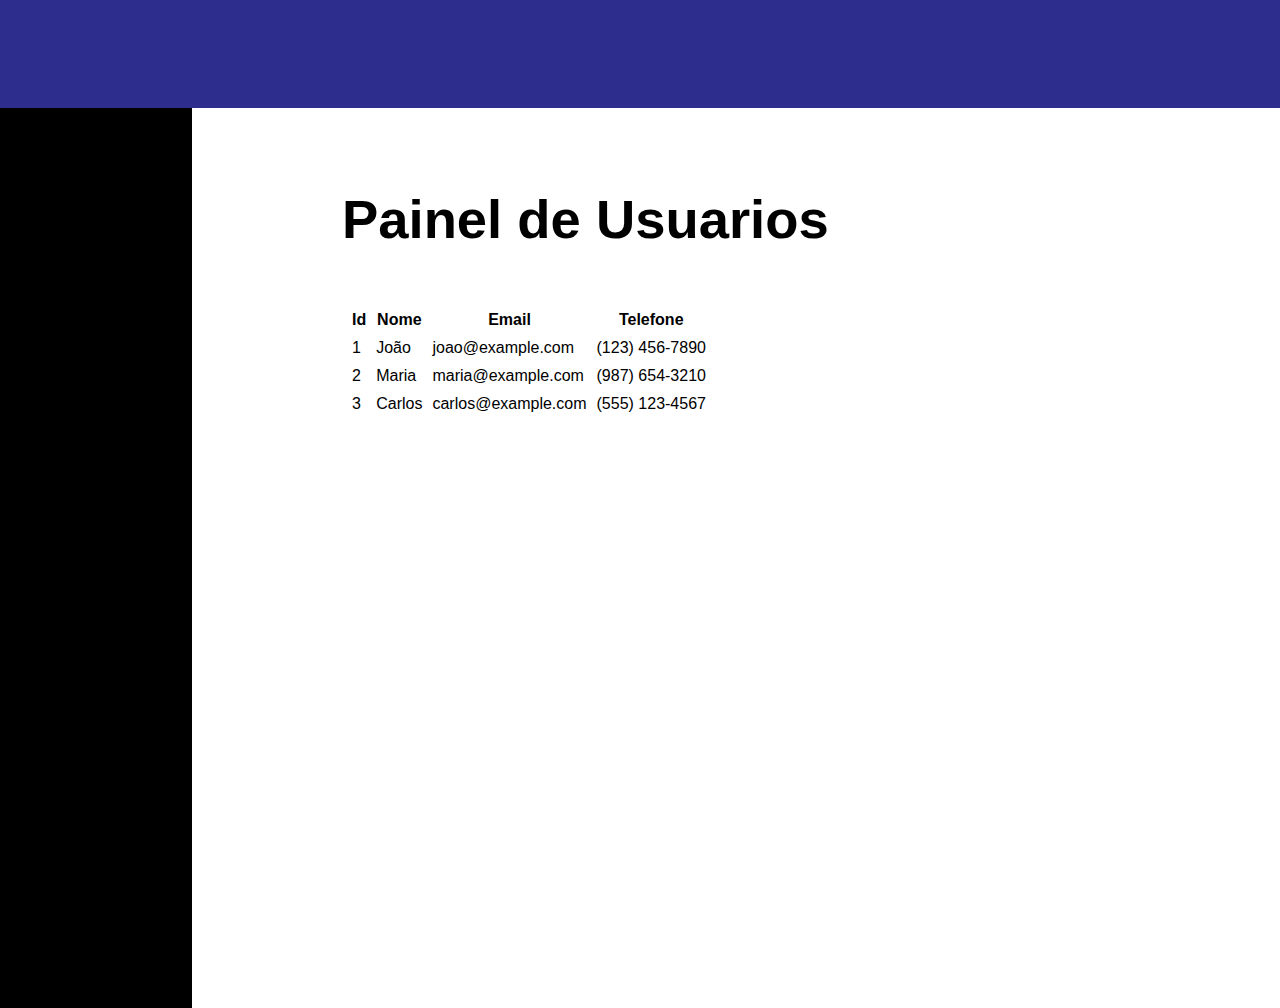
<file: crud.html>
<!DOCTYPE html>
<html lang="en">
<head>
    <meta charset="UTF-8">
    <meta name="viewport" content="width=device-width, initial-scale=1.0">
    <title>crud</title>
    <link rel="stylesheet" href="css/crud.css">
</head>
<body>
    <header class="crud-header">
    </header>

    <main class="container-crud">
        <section class="nav-crud">

        </section>
        <section class="crud">
            <h1>Painel de Usuarios</h1>
            <table class="table">
                <tr>
                    <th>Id</th>
                    <th>Nome</th>
                    <th>Email</th>
                    <th>Telefone</th>
                </tr>
                <tr>
                    <td>1</td>
                    <td>João</td>
                    <td>joao@example.com</td>
                    <td>(123) 456-7890</td>
                </tr>
                <tr>
                    <td>2</td>
                    <td>Maria</td>
                    <td>maria@example.com</td>
                    <td>(987) 654-3210</td>
                </tr>
                <tr>
                    <td>3</td>
                    <td>Carlos</td>
                    <td>carlos@example.com</td>
                    <td>(555) 123-4567</td>
                </tr>
            </table>
        </section>
    </main>
</body>
</html>
</file>
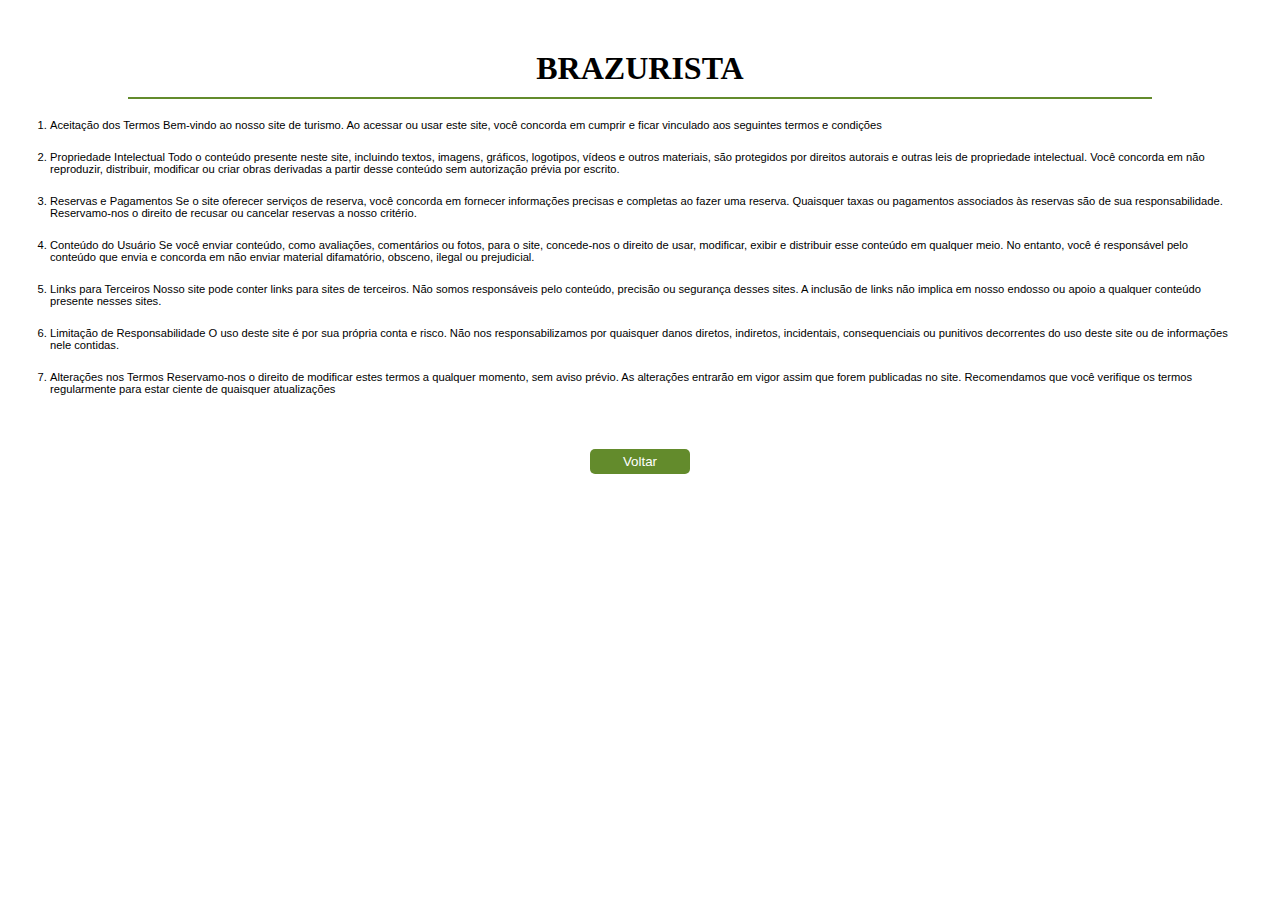
<file: termo-de-uso.html>
<!DOCTYPE html>
<html lang="pt-br">
<head>
    <meta charset="UTF-8">
    <meta name="viewport" content="width=device-width, initial-scale=1.0">
    <title>Termo de uso</title>
    <link rel="stylesheet" href="css/global.css">
    <link rel="stylesheet" href="css/termo-de-uso.css">
</head>
<body>
    <main>
        <h1>BRAZURISTA</h1>
        <div class="underline"></div>
        <div class="container-text">
            <ol>
                <li>
                    <span>
                     Aceitação dos Termos Bem-vindo ao nosso site de turismo. Ao acessar ou usar este site, você concorda em cumprir e ficar vinculado aos seguintes termos e condições
                    </span> 
                </li>
                <li><span>
                    Propriedade Intelectual Todo o conteúdo presente neste site, incluindo textos, imagens, gráficos, logotipos, vídeos e outros materiais, são protegidos por direitos autorais e outras leis de propriedade intelectual. Você concorda em não reproduzir, distribuir, modificar ou criar obras derivadas a partir desse conteúdo sem autorização prévia por escrito. 
                </span></li>
                <li><span>
                    Reservas e Pagamentos Se o site oferecer serviços de reserva, você concorda em fornecer informações precisas e completas ao fazer uma reserva. Quaisquer taxas ou pagamentos associados às reservas são de sua responsabilidade. Reservamo-nos o direito de recusar ou cancelar reservas a nosso critério. 
                </span></li>
                <li><span>
                    Conteúdo do Usuário Se você enviar conteúdo, como avaliações, comentários ou fotos, para o site, concede-nos o direito de usar, modificar, exibir e distribuir esse conteúdo em qualquer meio. No entanto, você é responsável pelo conteúdo que envia e concorda em não enviar material difamatório, obsceno, ilegal ou prejudicial. 
                </span></li>
                <li><span>
                    Links para Terceiros Nosso site pode conter links para sites de terceiros. Não somos responsáveis pelo conteúdo, precisão ou segurança desses sites. A inclusão de links não implica em nosso endosso ou apoio a qualquer conteúdo presente nesses sites.
                </span></li>
                <li><span>
                    Limitação de Responsabilidade O uso deste site é por sua própria conta e risco. Não nos responsabilizamos por quaisquer danos diretos, indiretos, incidentais, consequenciais ou punitivos decorrentes do uso deste site ou de informações nele contidas. 
                </span></li>
                <li><span>
                    Alterações nos Termos Reservamo-nos o direito de modificar estes termos a qualquer momento, sem aviso prévio. As alterações entrarão em vigor assim que forem publicadas no site. Recomendamos que você verifique os termos regularmente para estar ciente de quaisquer atualizações
                </span></li>
            </ol>
        </div>
        <br>
        <br>
        <br>
        <div>
            <a href="cadastro.html"><button class="btn">Voltar</button></a>
        </div>
    </main>
</body>
</html>
</file>
<file: css/crud.css>
*{
    margin: 0px;
    padding: 0px;
}
.crud-header{
    height: 12vh;
    background-color: rgb(45, 45, 141);
}
.container-crud{
    display: flex;
}
.nav-crud{
    height: 100vh;
    width: 15vw;
    background-color: black;
}
.crud{
    width: 70vw;
    font-size: 1.7rem;
    font-family: 'Segoe UI', Tahoma, Geneva, Verdana, sans-serif;
    display: flex;
    flex-direction: column;
    align-items:flex-start;
    padding-top: 80px;
    padding-left: 150px;
}
.table{
    font-size: medium;
    border-collapse: separate;
    margin-top: 50px;
    border-spacing: 10px; /* Ajuste o valor conforme necessário *
}

.table tr{
   width: 30px;
}
</file>
<file: css/global.css>
*{
    margin:0px;
    padding: 0px;
}
body{
    background-color: #FFFFFF;
    font-family:'Franklin Gothic Medium', 'Arial Narrow', Arial, sans-serif;
}

.header{
    height: 10vh;
    background-color: #7FB239;
    display: flex;
    justify-content:space-between;
    align-items: center;
    padding-left: 15px;
    padding-right: 15px;
    font-size: larger;
    font-weight: bold;
    position: relative;
   
}

.header ul{
    display: flex;
    justify-content: space-between;
    list-style: none;
}

.header ul li:not(:last-child) a {
  margin-left: 15px;
  margin-right: 10px;
  margin-top: 0px;
  cursor: pointer;
  text-decoration: none;
  color: rgb(255, 255, 255);
}


.input-login{
    width: 140px;
    height: 4.5vh;
    background-color: #638B2C;
    border: 1.5px solid #527521;
    display: flex;
    align-items: center;
    justify-content: center;
    border-radius: 5px;
    cursor: pointer;
}
.input-login a{
  color: rgb(24, 23, 23);
  cursor: pointer;
  text-decoration: none;
  margin-left: 0px;
}
.input-login:hover{
    background-color:#7FB239;
}
.logo{
  height: 150px;
  width: 150px;
  margin-left: 50px;
}
/* menu mobile */
#btn-mobile {
    display: none;
    color: rgb(255, 255, 255);
  }

.opcao{
    display: flex;
    text-align: center;
    position: relative;
    flex-direction: column;
    font-size: 0.9rem;
    font-weight: 500;
    position: relative;
}
.opcao::after{
  position: absolute;
  top: 5vh;
  left: -11vw;
  content: "";
  width: 10vw;
  height: 1.8px;
  background-color: black
 
}
.opcao::before{
  position: absolute;
  top: 5vh;
  right: -11vw;
  content: "";
  width: 10vw;
  height: 1.8px;
  background-color: black
 
}
.opcao a{
    color: black;
    text-decoration: none;
}
.opcao a:hover{
  text-decoration: underline;
}
@media (max-width: 768px){
    /* menu responsivo */
    #menu {
        display: block;
        position: absolute;
        width: 0;
        top: 0px;
        padding-left: 40px;
        right: 0px;
        background-color: #7FB239;
        transition: 0.6s;
        z-index: 10;
        height: 100vh;
        visibility: hidden;
        overflow-y: hidden;
        margin: 0px;
        color: white;
    }
    #nav.active #menu {
    width: 70%;
    visibility: visible;
    overflow-y: hidden;
    overflow: hidden;
  }
  
  body.nav-active  {
    overflow-y: hidden;
    backdrop-filter: blur(500px);
  }
   #menu li{
     padding: 1rem 0;
    margin-bottom: 2px;
    width: 220px;
   }
   #btn-mobile {
     display: flex;
     padding: 0.5rem 1rem;
     font-size: 1rem;
     border: none;
     background: none;
     cursor: pointer;
     gap: 0.5rem;
   }
   #hamburger {
     border-top: 2px solid;
     width: 20px;
     overflow: hidden;
     z-index: 100;
   }
   #hamburger::after,
   #hamburger::before {
     content: '';
     display: block;
     width: 20px;
     height: 2px;
     background: currentColor;
     margin-top: 5px;
     transition: 0.3s;
     position: relative;
     overflow: hidden;
     z-index: 100;
   }
   #nav.active #hamburger {
     border-top-color: transparent;
     overflow: hidden;
   }
   #nav.active #hamburger::before {
     transform: rotate(135deg);
     overflow: hidden;
   }
   #nav.active #hamburger::after {
     transform: rotate(-135deg);
     top: -7px;
     overflow: hidden;
   }
}
</file>
<file: css/termo-de-uso.css>
main{
    padding: 50px;
    display: flex;
    flex-direction: column;
    justify-content: center;
    align-items: center;
}
h1{
    font-family: Georgia, 'Times New Roman', Times, serif;
    margin-bottom: 10px;
}
.underline{
    height: 2px;
    width: 80vw;
    background-color: #638B2C;
}
.container-text ol li{
    margin-top:20px;
    font-size: 0.7rem;
    font-weight: 500;
    font-family: Arial, Helvetica, sans-serif;
}

.btn{
    width: 100px;
    height: 25px;
    background-color: #638B2C;
    color: white;
    border: 0px solid black;
    border-radius: 5px;
    cursor: pointer;
}
.btn:hover{
    background-color: #87b249;
}
</file>
